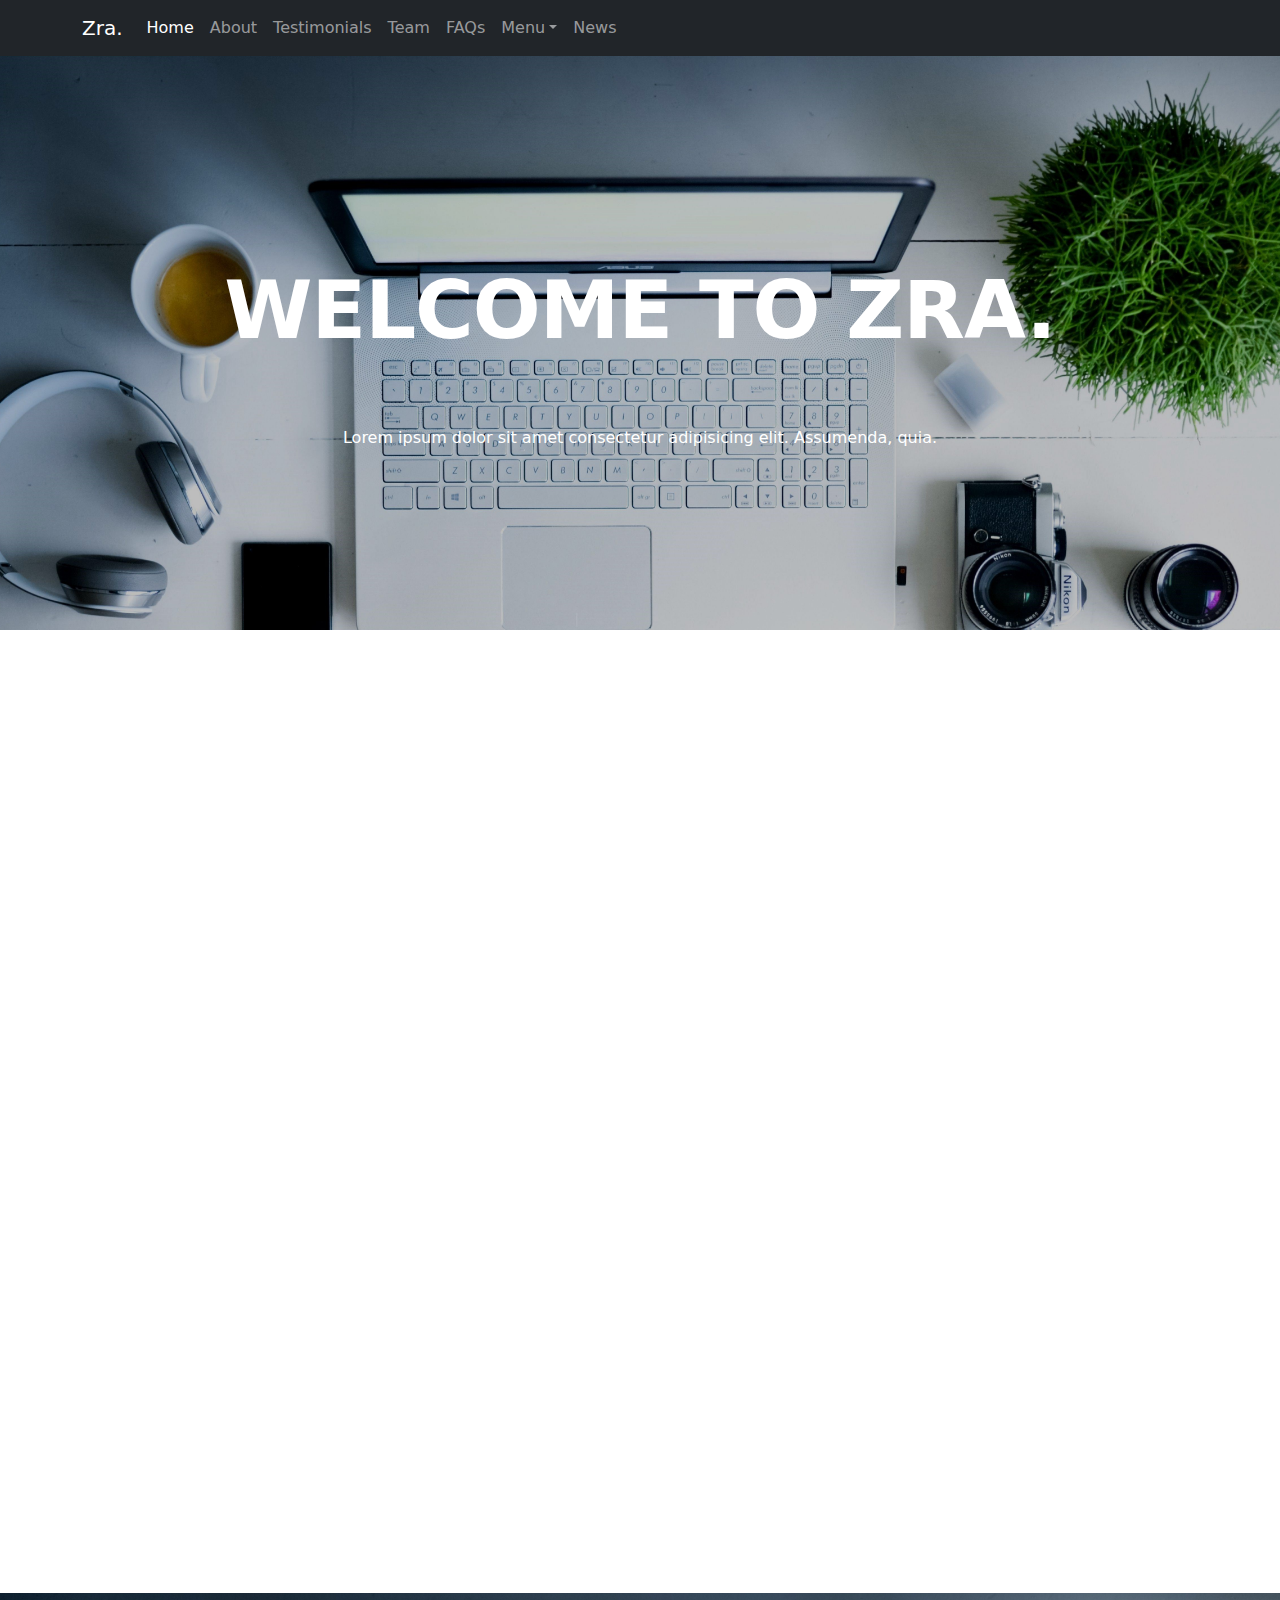
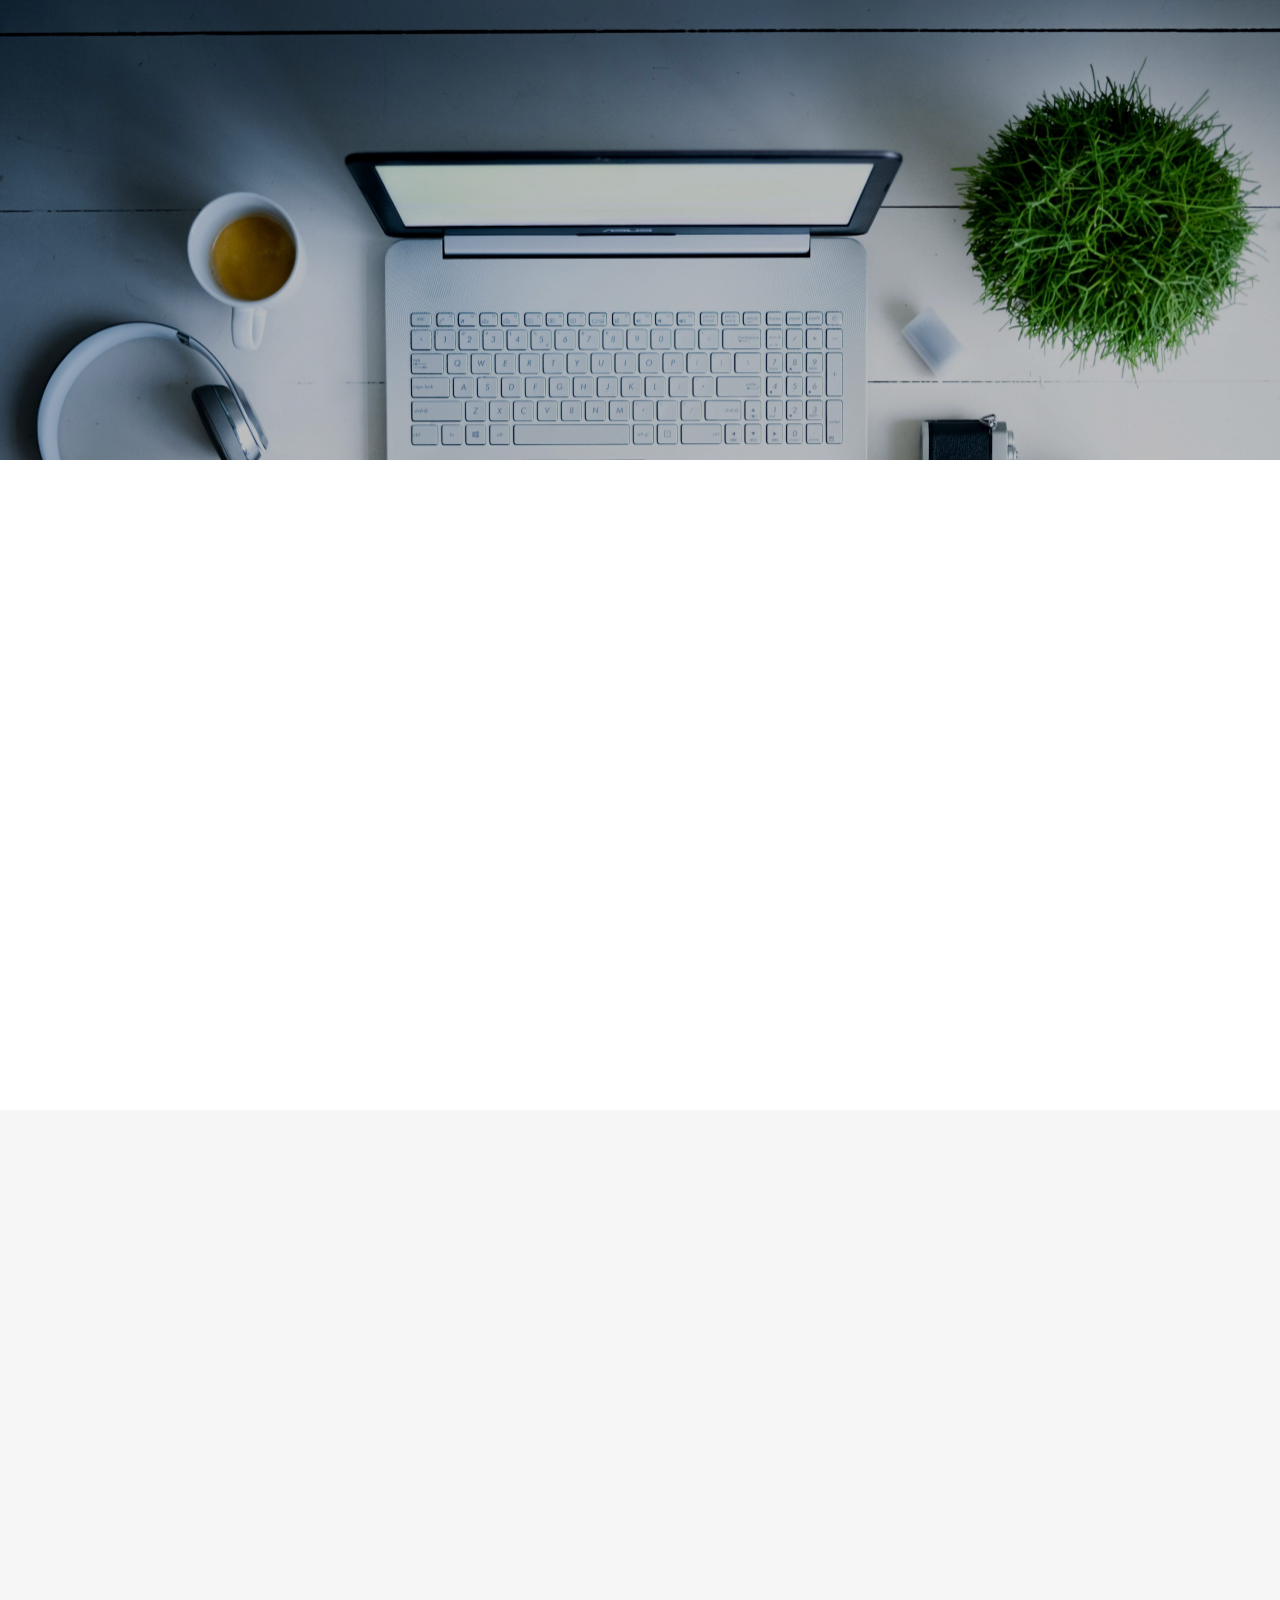
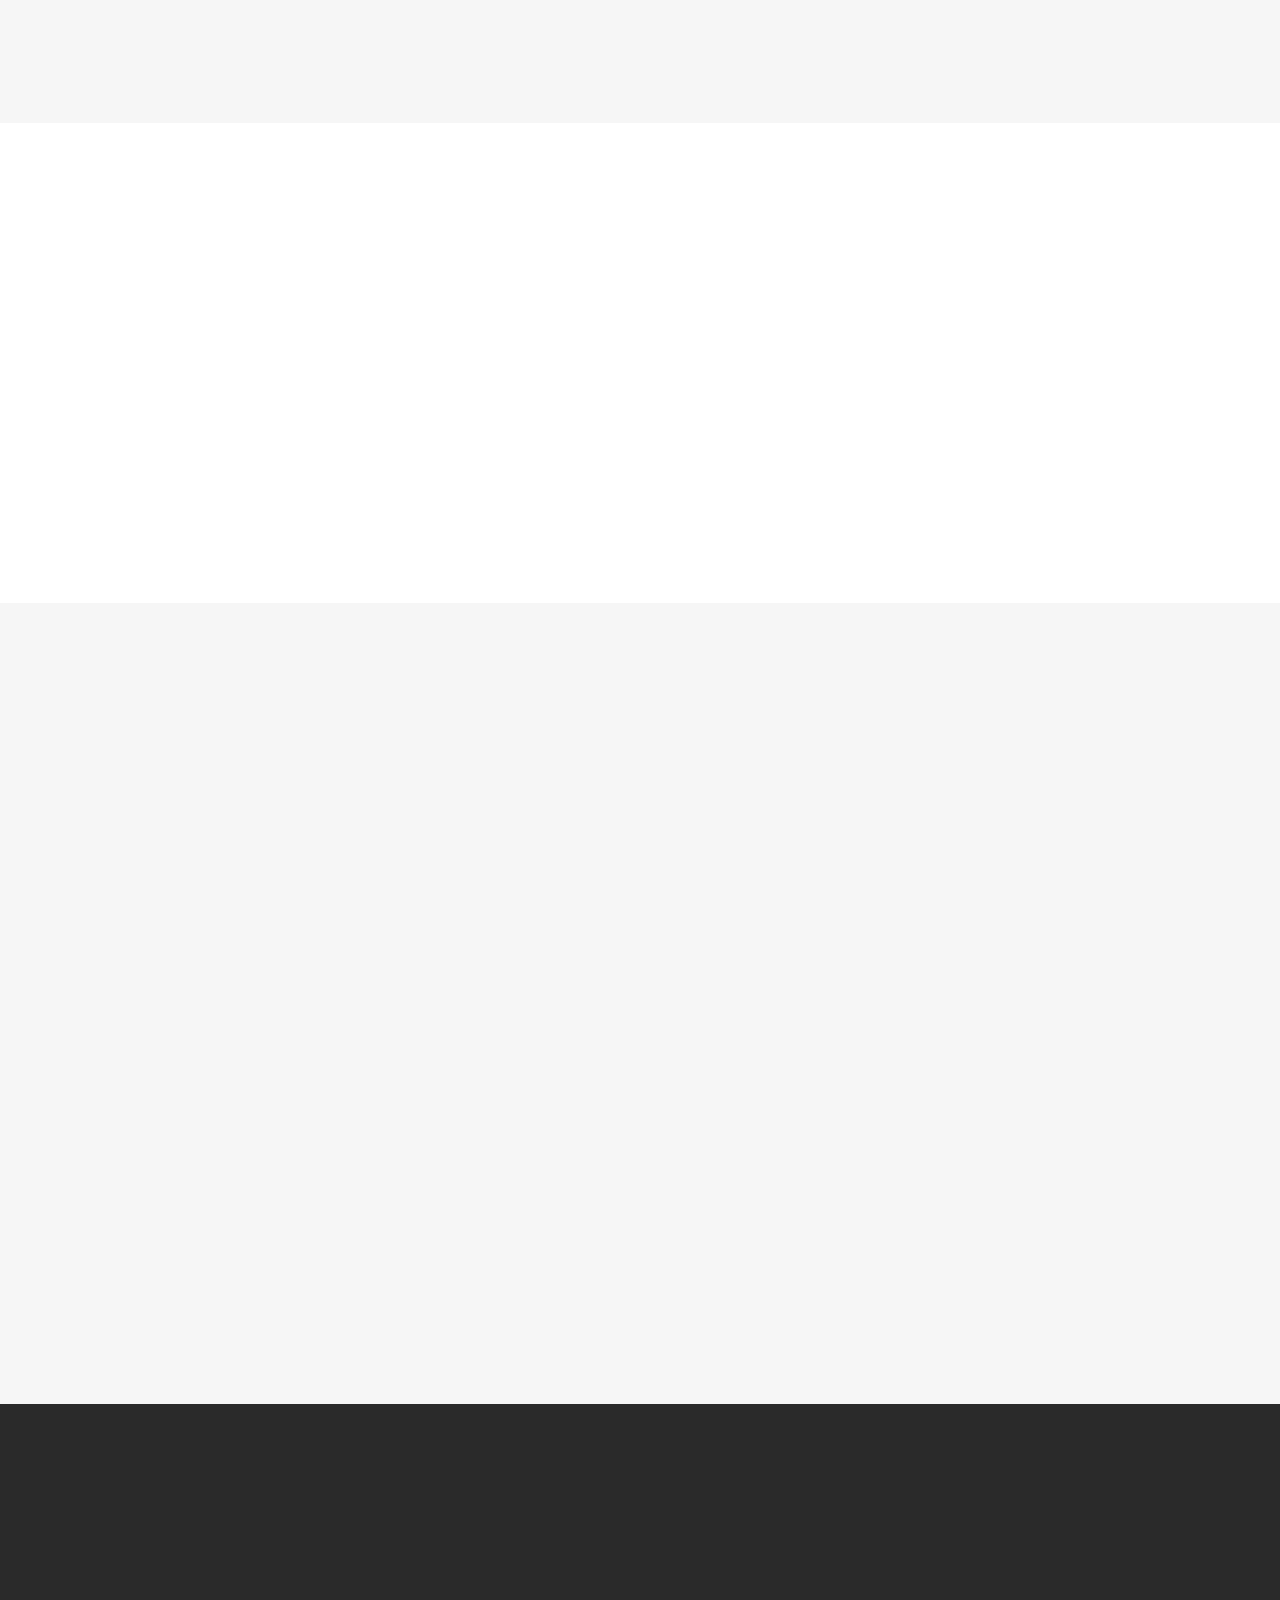
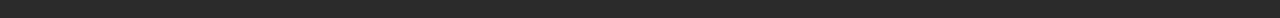
<file: index.html>
<!DOCTYPE html>
<html lang="en">
<head>
    <meta charset="UTF-8">
    <meta name="viewport" content="width=device-width, initial-scale=1.0">
    <link href="https://cdn.jsdelivr.net/npm/bootstrap@5.3.3/dist/css/bootstrap.min.css" rel="stylesheet">
    <link rel="stylesheet" href="./index.css">
    <link rel="stylesheet" href="https://cdnjs.cloudflare.com/ajax/libs/font-awesome/6.5.2/css/all.min.css" integrity="sha512-SnH5WK+bZxgPHs44uWIX+LLJAJ9/2PkPKZ5QiAj6Ta86w+fsb2TkcmfRyVX3pBnMFcV7oQPJkl9QevSCWr3W6A==" crossorigin="anonymous" referrerpolicy="no-referrer" />
    <link rel="stylesheet" href="myAnimations.css">
    <script src="https://cdn.jsdelivr.net/npm/bootstrap@5.3.3/dist/js/bootstrap.bundle.min.js"></script>
    <link rel="stylesheet" href="https://cdn.jsdelivr.net/npm/swiper@11/swiper-bundle.min.css" />
    <title>index</title>
</head>
<body>

    <nav
        class="navbar navbar-expand-sm navbar-dark bg-dark fixed-top"
    >
        <div class="container custom-navbar">
            <a class="navbar-brand" href="#">Zra.</a>
            <button
                class="navbar-toggler d-lg-none"
                type="button"
                data-bs-toggle="collapse"
                data-bs-target="#collapsibleNavId"
                aria-controls="collapsibleNavId"
                aria-expanded="false"
                aria-label="Toggle navigation"
            >
                <span class="navbar-toggler-icon"></span>
            </button>
            <div class="collapse navbar-collapse" id="collapsibleNavId">
                <ul class="navbar-nav me-auto mt-2 mt-lg-0">
                    <li class="nav-item">
                        <a class="nav-link active" href="#" aria-current="page"
                            >Home
                            <span class="visually-hidden">(current)</span></a
                        >
                    </li>
                    <li class="nav-item">
                        <a class="nav-link" href="#about">About</a>
                    </li>
                    <li class="nav-item">
                        <a class="nav-link" href="#testimonial">Testimonials</a>
                    </li>
                    <li class="nav-item">
                        <a class="nav-link" href="#team">Team</a>
                    </li>
                    <li class="nav-item">
                        <a class="nav-link" href="#accordion">FAQs</a>
                    </li>
                    <li class="nav-item dropdown">
                        <a
                            class="nav-link dropdown-toggle"
                            href="#"
                            id="dropdownId"
                            data-bs-toggle="dropdown"
                            aria-haspopup="true"
                            aria-expanded="false"
                            >Menu</a
                        >
                        <div
                            class="dropdown-menu"
                            aria-labelledby="dropdownId"
                        >
                            <a class="dropdown-item" href="#"
                                >Pricing</a
                            >
                            <a class="dropdown-item" href="#"
                                >Services</a
                            >
                            <a class="dropdown-item" href="#"
                                >Terms & Conditions</a
                            >
                            <a class="dropdown-item" href="#"
                                >Privacy Policy</a
                            >
                        </div>
                    </li>
                    <li class="nav-item">
                        <a class="nav-link" href="#blog">News</a>
                    </li>
                </ul>
            </div>
        </div>
    </nav>
    

    <div class="parallax text-center" id="home">
        <p class="h2 fadeIn-active">welcome to zra.</p>
        <span class="fadeIn-active">Lorem ipsum dolor sit amet consectetur adipisicing elit. Assumenda, quia.</span>
    </div>

    <div class="container services">
        <div class="row">
            <div class="col-lg-4 col-md-4 box-design mb-3 fadeUp animation-item">
                <a href="#">
                    <i class="fa-solid fa-crop-simple"></i>
                    <p>Professional Design</p>
                </a>
            </div>
            <div class="col-lg-4 col-md-4 box-design mb-3 fadeUp animation-item" style="animation-delay: .5s;">
                <a href="#">
                    <i class="fa-solid fa-headset"></i>
                    <p>24/7 Fast Support</p>
                </a>
            </div>
            <div class="col-lg-4 col-md-4 box-design mb-3 fadeUp animation-item" style="animation-delay: 1s;">
                <a href="#">
                    <i class="fa-solid fa-user-check"></i>
                    <p>Satisfaction Guranteed</p>
                </a>
            </div>
        </div>
    </div>

    <!-- About Us -->

    <section id="about">

    <div class="container poppins">
        <div class="row">
            <div class="col-lg-12 animation-item fadeIn">
                <p class="h4 text-center p-3">About Us</p>
                <p class="text-body-secondary text-center p-3">Lorem ipsum dolor sit amet consectetur adipisicing.</p>
            </div>
        </div>
        <div class="row">
            <div class="col-lg-5 p-5 animation-item slideLeft">
                <iframe width="100%" height="320" src="https://www.youtube.com/embed/T4pbt1O9nsQ?si=0VkKgv-zI6WwplhT" title="YouTube video player" frameborder="0" allow="accelerometer; autoplay; clipboard-write; encrypted-media; gyroscope; picture-in-picture; web-share" referrerpolicy="strict-origin-when-cross-origin" allowfullscreen></iframe>
            </div>
            <div class="col-lg-7 p-5 animation-item fadeUp">
                <p>Lorem ipsum dolor sit amet consectetur, adipisicing elit. Sit autem praesentium, obcaecati repudiandae quae laborum sequi rem provident labore quidem beatae, tempore quod facilis soluta. Lorem ipsum dolor sit Lorem ipsum dolor sit amet.</p>
                <ul class="ui-list">
                    <li class="mb-2">
                        <i class="fa-solid fa-1 fa-cu"></i>
                        Lorem ipsum dolor sit, amet consectetur adipisicing elit.
                    </li>
                    <li class="mb-2">
                        <i class="fa-solid fa-2 fa-cu"></i>
                        Lorem ipsum dolor sit, amet consectetur adipisicing elit.
                    </li>
                    <li class="mb-2">
                        <i class="fa-solid fa-3 fa-cu"></i>
                        Lorem ipsum dolor sit, amet elit.
                    </li>
                    <li class="mb-2">
                        <i class="fa-solid fa-4 fa-cu"></i>
                        Lorem ipsum  sit, amet consectetur adipisicing elit.
                    </li>
                    <li class="mb-2">
                        <i class="fa-solid fa-5 fa-cu"></i>
                        Lorem ipsum dolor sit, consectetur adipisicing elit.
                    </li>
                    <li class="mb-2">
                        <i class="fa-solid fa-6 fa-cu"></i>
                        Lorem ipsum dolor sit, amet consectetur elit.
                    </li>
                    <li class="mb-2">
                        <i class="fa-solid fa-7 fa-cu"></i>
                        Lorem ipsum dolor sit, amet consectetur adipisicing elit.
                    </li>
                </ul>
            </div>
        </div>
    </div>
</section>

    <!-- Auto Carousel -->

    <div class="container animation-item fadeIn">
        <div class="swiper mySwiper">
            <div class="swiper-wrapper">
              <div class="swiper-slide">
                <img src="./assets/img/company/company-1.png" alt="company">
              </div>
              <div class="swiper-slide">
                <img src="./assets/img/company/company-2.png" alt="company">
              </div>
              <div class="swiper-slide">
                <img src="./assets/img/company/company-3.png" alt="company">
              </div>
              <div class="swiper-slide">
                <img src="./assets/img/company/company-4.png" alt="company">
              </div>
              <div class="swiper-slide">
                <img src="./assets/img/company/company-5.png" alt="company">
              </div>
              <div class="swiper-slide">
                <img src="./assets/img/company/company-6.png" alt="company">
              </div>
              <div class="swiper-slide">
                <img src="./assets/img/company/company-7.png" alt="company">
              </div>
            </div>
        </div>
    </div>

    <div class="container-fluid myProjects text-center">
        <p class="h3 text-capitalize p-2 animation-item fadeUp">let's discuss your projects</p>
        <p class="p-2 animation-item fadeUp" style="animation-delay: 500ms;">Lorem ipsum dolor sit amet, consectetur adipisicing elit. Officia, ullam.</p>
        <a class="btn myBtn animation-item fadeUp" style="animation-delay: 1000ms;" href="#">Contact Us</a>
    </div>

    <!-- Testimonials -->

    <div class="container animation-item fadeUp" id="testimonial">
        <div class="row">
            <div class="col-lg-12">
                <p class="h4 text-center p-3">Testimonials</p>
                <p class="text-body-secondary text-center p-3">Lorem ipsum dolor sit amet consectetur adipisicing.</p>
            </div>
        </div>
    </div>

        <!-- Swiper testimonials -->
    <div class="container animation-item fadeUp">    
        <div class="testimonial-swiper">
            <div class="swiper myTestSwiper">
                <div class="swiper-wrapper mb-5">
                  <div class="swiper-slide">
                    <div class="row">
                        <div class="col">
                            <div class="media">
                                <img src="/assets/img/testimonial-1.jpg" class="rounded-circle" alt="">
                                <!-- <div> -->
                                <p class="overview"><b>Mary Saveley</b></p>
                                <p>CFO</p>
                                <div class="star">
                                    <i class="fa-solid fa-star"></i>
                                    <i class="fa-solid fa-star"></i>
                                    <i class="fa-solid fa-star"></i>
                                    <i class="fa-solid fa-star"></i>
                                    <i class="fa-solid fa-star"></i>
                                </div>
                                <!-- </div> -->
                            </div>    
                        </div>
                        <div class="col">
                            <div class="media-body">
                                <div class="testimonial">
                                    <p>Proin iaculis purus consequat sem cure digni ssim donec porttitora entum suscipit rhoncus. Accusantium quam, ultricies eget id, aliquam eget nibh et. Maecen aliquam.</p>
                                </div>
                            </div>
                        </div>
                    </div>
                  </div>
                  <div class="swiper-slide">
                    <div class="row">
                        <div class="col">
                            <div class="media">
                                <img src="/assets/img/testimonial-2.jpg" class="rounded-circle" alt="">
                                <p class="overview"><b>Afa Rose</b></p>
                                <p>Web Designer</p>
                                <div class="star">
                                    <i class="fa-solid fa-star"></i>
                                    <i class="fa-solid fa-star"></i>
                                    <i class="fa-solid fa-star"></i>
                                    <i class="fa-solid fa-star"></i>
                                    <i class="fa-solid fa-star"></i>
                                </div>
                            </div>    
                        </div>
                        <div class="col">
                            <div class="media-body">
                                <div class="testimonial">
                                    <p>Proin iaculis purus consequat sem cure digni ssim donec porttitora entum suscipit rhoncus. Accusantium quam, ultricies eget id, aliquam eget nibh et. Maecen aliquam.</p>
                                </div>
                            </div>
                        </div>
                    </div>
                  </div>
                  <div class="swiper-slide">
                    <div class="row">
                        <div class="col">
                            <div class="media">
                                <img src="/assets/img/testimonial-3.jpg" class="rounded-circle" alt="">
                                <p class="overview"><b>Keena Lara</b></p>
                                <p>Store Owner</p>
                                <div class="star">
                                    <i class="fa-solid fa-star"></i>
                                    <i class="fa-solid fa-star"></i>
                                    <i class="fa-solid fa-star"></i>
                                    <i class="fa-solid fa-star"></i>
                                    <i class="fa-solid fa-star"></i>
                                </div>
                            </div>    
                        </div>
                        <div class="col">
                            <div class="media-body">
                                <div class="testimonial">
                                    <p>Proin iaculis purus consequat sem cure digni ssim donec porttitora entum suscipit rhoncus. Accusantium quam, ultricies eget id, aliquam eget nibh et. Maecen aliquam.</p>
                                </div>
                            </div>
                        </div>
                    </div>
                  </div>
                  <div class="swiper-slide">
                    <div class="row">
                        <div class="col">
                            <div class="media">
                                <img src="/assets/img/testimonial-4.jpg" class="rounded-circle" alt="">
                                <p class="overview"><b>Fizzy Brandon</b></p>
                                <p>Freelancer</p>
                                <div class="star">
                                    <i class="fa-solid fa-star"></i>
                                    <i class="fa-solid fa-star"></i>
                                    <i class="fa-solid fa-star"></i>
                                    <i class="fa-solid fa-star"></i>
                                    <i class="fa-solid fa-star"></i>
                                </div>
                            </div>    
                        </div>
                        <div class="col">
                            <div class="media-body">
                                <div class="testimonial">
                                    <p>Proin iaculis purus consequat sem cure digni ssim donec porttitora entum suscipit rhoncus. Accusantium quam, ultricies eget id, aliquam eget nibh et. Maecen aliquam.</p>
                                </div>
                            </div>
                        </div>
                    </div>
                  </div>
                </div>
                <div class="swiper-pagination"></div>
            </div>
        </div>
    </div>

    <!-- Our Team -->

    <section class="gray py-5" id="team">
        <div class="container poppins">
            <div class="row mb-3 animation-item fadeUp">
                <div class="col-lg-12">
                    <p class="h4 text-center p-3">Our Team</p>
                    <p class="text-body-secondary text-center p-3">Lorem ipsum dolor sit amet consectetur adipisicing.</p>
                </div>
            </div>
            <div class="row">
                <div class="col-lg-3 col-md-3 text-center animation-item fadeUp">
                    <div class="brands d-flex justify-content-around text-center mb-3">
                        <a href="#"><i class="fa-brands fa-twitter"></i></a>
                        <a href="#"><i class="fa-brands fa-facebook"></i></a>
                        <a href="#"><i class="fa-brands fa-linkedin"></i></a>
                        <a href="#"><i class="fa-brands fa-instagram"></i></a>
                    </div>
                    <img src="assets/img/team-1.jpg" alt="team-1" class="rounded">
                    <p class="h5 fw-semibold mb-0 mt-3">Jhone Bi</p>
                    <p class="fst-italic">Application Manager</p>
                </div>
                <div class="col-lg-3 col-md-3 text-center animation-item fadeUp" style="animation-delay: 300ms;">
                    <div class="brands d-flex justify-content-around text-center mb-3">
                        <a href="#"><i class="fa-brands fa-twitter"></i></a>
                        <a href="#"><i class="fa-brands fa-facebook"></i></a>
                        <a href="#"><i class="fa-brands fa-linkedin"></i></a>
                        <a href="#"><i class="fa-brands fa-instagram"></i></a>
                    </div>
                    <img src="assets/img/team-2.jpg" alt="team-1" class="rounded">
                    <p class="h5 fw-semibold mb-0 mt-3">Jhone Bi</p>
                    <p class="fst-italic">Application Manager</p>
                </div>
                <div class="col-lg-3 col-md-3 text-center animation-item fadeUp" style="animation-delay: 600ms;">
                    <div class="brands d-flex justify-content-around text-center mb-3">
                        <a href="#"><i class="fa-brands fa-twitter"></i></a>
                        <a href="#"><i class="fa-brands fa-facebook"></i></a>
                        <a href="#"><i class="fa-brands fa-linkedin"></i></a>
                        <a href="#"><i class="fa-brands fa-instagram"></i></a>
                    </div>
                    <img src="assets/img/team-3.jpg" alt="team-1" class="rounded">
                    <p class="h5 fw-semibold mb-0 mt-3">Jhone Bi</p>
                    <p class="fst-italic">Application Manager</p>
                </div>
                <div class="col-lg-3 col-md-3 text-center animation-item fadeUp" style="animation-delay: 900ms;">
                    <div class="brands d-flex justify-content-around text-center mb-3">
                        <a href="#"><i class="fa-brands fa-twitter"></i></a>
                        <a href="#"><i class="fa-brands fa-facebook"></i></a>
                        <a href="#"><i class="fa-brands fa-linkedin"></i></a>
                        <a href="#"><i class="fa-brands fa-instagram"></i></a>
                    </div>
                    <img src="assets/img/team-4.jpg" alt="team-1" class="rounded">
                    <p class="h5 fw-semibold mb-0 mt-3">Jhone Bi</p>
                    <p class="fst-italic">Application Manager</p>
                </div>
            </div>
        </div>
    </section>

    <!-- FAQ -->

    <section id="accordion" class="py-5">

        <div class="container">
            <p class="display-6 text-center animation-item fadeUp">Frequently Asked <b>Questions</b></p>

            <p class="text-center animation-item fadeUp">Lorem ipsum dolor sit amet consectetur adipisicing.</p>

        <div class="bg-transperant my-3 animation-item fadeUp">
            <div class="card-header collapsed btn d-flex justify-content-between align-items-center" href="#collapseOne" data-bs-toggle="collapse">
                <div>
                <i class="fa-solid fa-1 fa-cu"></i>
                <span>
                    What is web domain and hosting?
                </span>
            </div>
                <i class="fa-solid fa-chevron-down btn" href="#collapseOne" data-bs-toggle="collapse"></i>
            </div>
            <div id="collapseOne" class="collapse" data-bs-parent="#accordion">
                <div class="card-body">
                    Nemo enim ipsam voluptatem quia voluptas sit aspernatur aut odit aut fugit, sed quia consequuntur magni dolores eos qui ratione voluptatem sequi nesciunt. Neque porro quisquam est, qui dolorem ipsum quia dolor sit amet, consectetur, adipisci velit, sed quia non numquam eius modi tempora incidunt ut labore et dolore magnam aliquam quaerat voluptatem. Ut enim ad minima veniam, quis nostrum exercitationem ullam corporis suscipit laboriosam, nisi ut aliquid ex ea commodi consequatur? Quis autem vel eum iure reprehenderit qui in ea voluptate velit esse quam nihil molestiae consequatur, vel illum qui dolorem eum fugiat quo voluptas nulla pariatur?
                </div>
            </div>
        </div>

        <div class="bg-transperant my-3 animation-item fadeUp" style="animation-delay: 300ms;">
            <div class="card-header collapsed btn d-flex justify-content-between align-items-center" href="#collapseTwo" data-bs-toggle="collapse">
                <div>
                <i class="fa-solid fa-2 fa-cu"></i>
                <span>
                    Which server is best for websites linux or windows?
                </span></div>
                <i class="fa-solid fa-chevron-down btn" href="#collapseTwo" data-bs-toggle="collapse"></i>
            </div>
            <div id="collapseTwo" class="collapse" data-bs-parent="#accordion">
                <div class="card-body">Nemo enim ipsam voluptatem quia voluptas sit aspernatur aut odit aut fugit, sed quia consequuntur magni dolores eos qui ratione voluptatem sequi nesciunt. Neque porro quisquam est, qui dolorem ipsum quia dolor sit amet, consectetur, adipisci velit, sed quia non numquam eius modi tempora incidunt ut labore et dolore magnam aliquam quaerat voluptatem. Ut enim ad minima veniam, quis nostrum exercitationem ullam corporis suscipit laboriosam, nisi ut aliquid ex ea commodi consequatur? Quis autem vel eum iure reprehenderit qui in ea voluptate velit esse quam nihil molestiae consequatur, vel illum qui dolorem eum fugiat quo voluptas nulla pariatur?
                </div>
            </div>
        </div>

        <div class="bg-transperant my-3 animation-item fadeUp" style="animation-delay: 600ms;">
            <div class="card-header collapsed btn d-flex justify-content-between align-items-center" href="#collapseThree" data-bs-toggle="collapse">
                <div>
                <i class="fa-solid fa-3 fa-cu"></i>
                <span>
                    Google cloud or Amazon server which one is best and fast?
                </span></div>
                <i class="fa-solid fa-chevron-down btn" href="#collapseThree" data-bs-toggle="collapse"></i>
            </div>
            <div id="collapseThree" class="collapse" data-bs-parent="#accordion">
                <div class="card-body">Nemo enim ipsam voluptatem quia voluptas sit aspernatur aut odit aut fugit, sed quia consequuntur magni dolores eos qui ratione voluptatem sequi nesciunt. Neque porro quisquam est, qui dolorem ipsum quia dolor sit amet, consectetur, adipisci velit, sed quia non numquam eius modi tempora incidunt ut labore et dolore magnam aliquam quaerat voluptatem. Ut enim ad minima veniam, quis nostrum exercitationem ullam corporis suscipit laboriosam, nisi ut aliquid ex ea commodi consequatur? Quis autem vel eum iure reprehenderit qui in ea voluptate velit esse quam nihil molestiae consequatur, vel illum qui dolorem eum fugiat quo voluptas nulla pariatur?
                </div>
            </div>
        </div>

        <div class="bg-transperant my-3 animation-item fadeUp" style="animation-delay: 900ms;">
            <div class="card-header collapsed btn d-flex justify-content-between align-items-center" href="#collapseFour" data-bs-toggle="collapse">
                <div>
                <i class="fa-solid fa-4 fa-cu"></i>
                <span>
                    Why Organic SEO is important for all businesses?
                </span></div>
                <i class="fa-solid fa-chevron-down btn" href="#collapseFour" data-bs-toggle="collapse"></i>
            </div>
            <div id="collapseFour" class="collapse" data-bs-parent="#accordion">
                <div class="card-body">Nemo enim ipsam voluptatem quia voluptas sit aspernatur aut odit aut fugit, sed quia consequuntur magni dolores eos qui ratione voluptatem sequi nesciunt. Neque porro quisquam est, qui dolorem ipsum quia dolor sit amet, consectetur, adipisci velit, sed quia non numquam eius modi tempora incidunt ut labore et dolore magnam aliquam quaerat voluptatem. Ut enim ad minima veniam, quis nostrum exercitationem ullam corporis suscipit laboriosam, nisi ut aliquid ex ea commodi consequatur? Quis autem vel eum iure reprehenderit qui in ea voluptate velit esse quam nihil molestiae consequatur, vel illum qui dolorem eum fugiat quo voluptas nulla pariatur?
                </div>
            </div>
        </div>
        </div>

    </section>

    <!-- Blog -->

    <section class="gray blog" id="blog">
        <div class="container poppins">
            <div class="row mb-3 animation-item fadeUp">
                <div class="col-lg-12">
                    <p class="h4 text-center p-3">Recent Blog Posts
                    </p>
                    <p class="text-body-secondary text-center p-3">Lorem ipsum dolor sit amet consectetur adipisicing.</p>
                </div>
            </div>
            <div class="row">
                <div class="col-lg-4 col-sm-4 custom-card animation-item fadeUp">
                    <div class="card">
                        <img src="assets/img/blog-1.jpg" alt="Avatar" style="max-height: 240px;">
                        <div class="container">
                          <h5 class="text-body-secondary my-3">Domain & Hosting</h5>
                          <a href="#" class="a-link">How to host website on any hosting provider?</a>
                          <p class="mt-3 sub-title">William Bla</p>
                          <p class="text-body-secondary">Feb 1, 2022</p>
                        </div>
                    </div>
                </div>
                <div class="col-lg-4 col-sm-4 custom-card animation-item fadeUp" style="animation-delay: 300ms;">
                    <div class="card">
                        <img src="assets/img/blog-2.jpg" alt="Avatar" style="max-height: 240px;">
                        <div class="container">
                          <h5 class="text-body-secondary my-3">Advertisement</h5>
                          <a href="#" class="a-link">How to create add on google adwords?</a>
                          <p class="mt-3 sub-title">Jobi Ret</p>
                          <p class="text-body-secondary">Oct 5, 2022</p>
                        </div>
                    </div>
                </div>
                <div class="col-lg-4 col-sm-4 custom-card animation-item fadeUp" style="animation-delay: 600ms;">
                    <div class="card">
                        <img src="assets/img/blog-3.jpg" alt="Avatar" style="max-height: 240px;">
                        <div class="container">
                          <h5 class="text-body-secondary my-3">Marketing</h5>
                          <a href="#" class="a-link">What is digital marketing and why is important?</a>
                          <p class="mt-3 sub-title">Main Dow</p>
                          <p class="text-body-secondary">Dec 22, 2022</p>
                        </div>
                    </div>
                </div>
            </div>
        </div>
    </section>

    <!-- Footer -->

    <footer class="footer text-center">
        <div class="container animation-item fadeUp">
            <div class="row gy-4">
                <div class="col-lg-12 col-md-12 text-center footer-info">
                    <div class="social-links d-flex mt-4 justify-content-center">
                        <a href="#">
                            <i class="fa-brands fa-twitter"></i>
                        </a>
                        <a href="#">
                            <i class="fa-brands fa-facebook"></i>
                        </a>
                        <a href="#">
                            <i class="fa-brands fa-instagram"></i>
                        </a>
                        <a href="#">
                            <i class="fa-brands fa-linkedin"></i>
                        </a>
                    </div>
                </div>
            </div>
        </div>
        <div class="container mt-4 animation-item fadeUp">
            <div class="copyright">
                © Copyright <strong>Zra.</strong> All Rights Reserved
            </div>
            <div class="credits">
                Designed by <a href="www.cwd.co.in" target="_blank">Sri Hema Infotech</a>
            </div>
        </div>
    </footer>

    <!-- Swiper JS -->

    <script src="https://cdn.jsdelivr.net/npm/swiper@11/swiper-bundle.min.js"></script>

  <!-- Initialize Swiper -->
  <script>
    var swiper = new Swiper(".mySwiper", {
      slidesPerView: 5,
      spaceBetween: 30,
      loop: true,
      autoplay: {
        delay: 2500,
        disableOnInteraction: false,
      },
    });
    var swiper = new Swiper(".myTestSwiper", {
      spaceBetween: 30,
      loop: true,
    //   autoplay: {
    //     delay: 2500,
    //     disableOnInteraction: false,
    //   },
      pagination: {
        el: ".swiper-pagination",
        clickable: true,
      },
      breakpoints: {
        484: {
        slidesPerView: 1,
        spaceBetween: 20,
      },
        768: {
        slidesPerView: 1,
        spaceBetween: 20,
      },
      1024: {
        slidesPerView: 2,
        spaceBetween: 30,
      },
      1200: {
        slidesPerView: 2,
        spaceBetween: 30,
      },
      },
    });
  </script>

    <script src="myAnimations.js" type="text/javascript"></script>

</body>
</html>
</file>
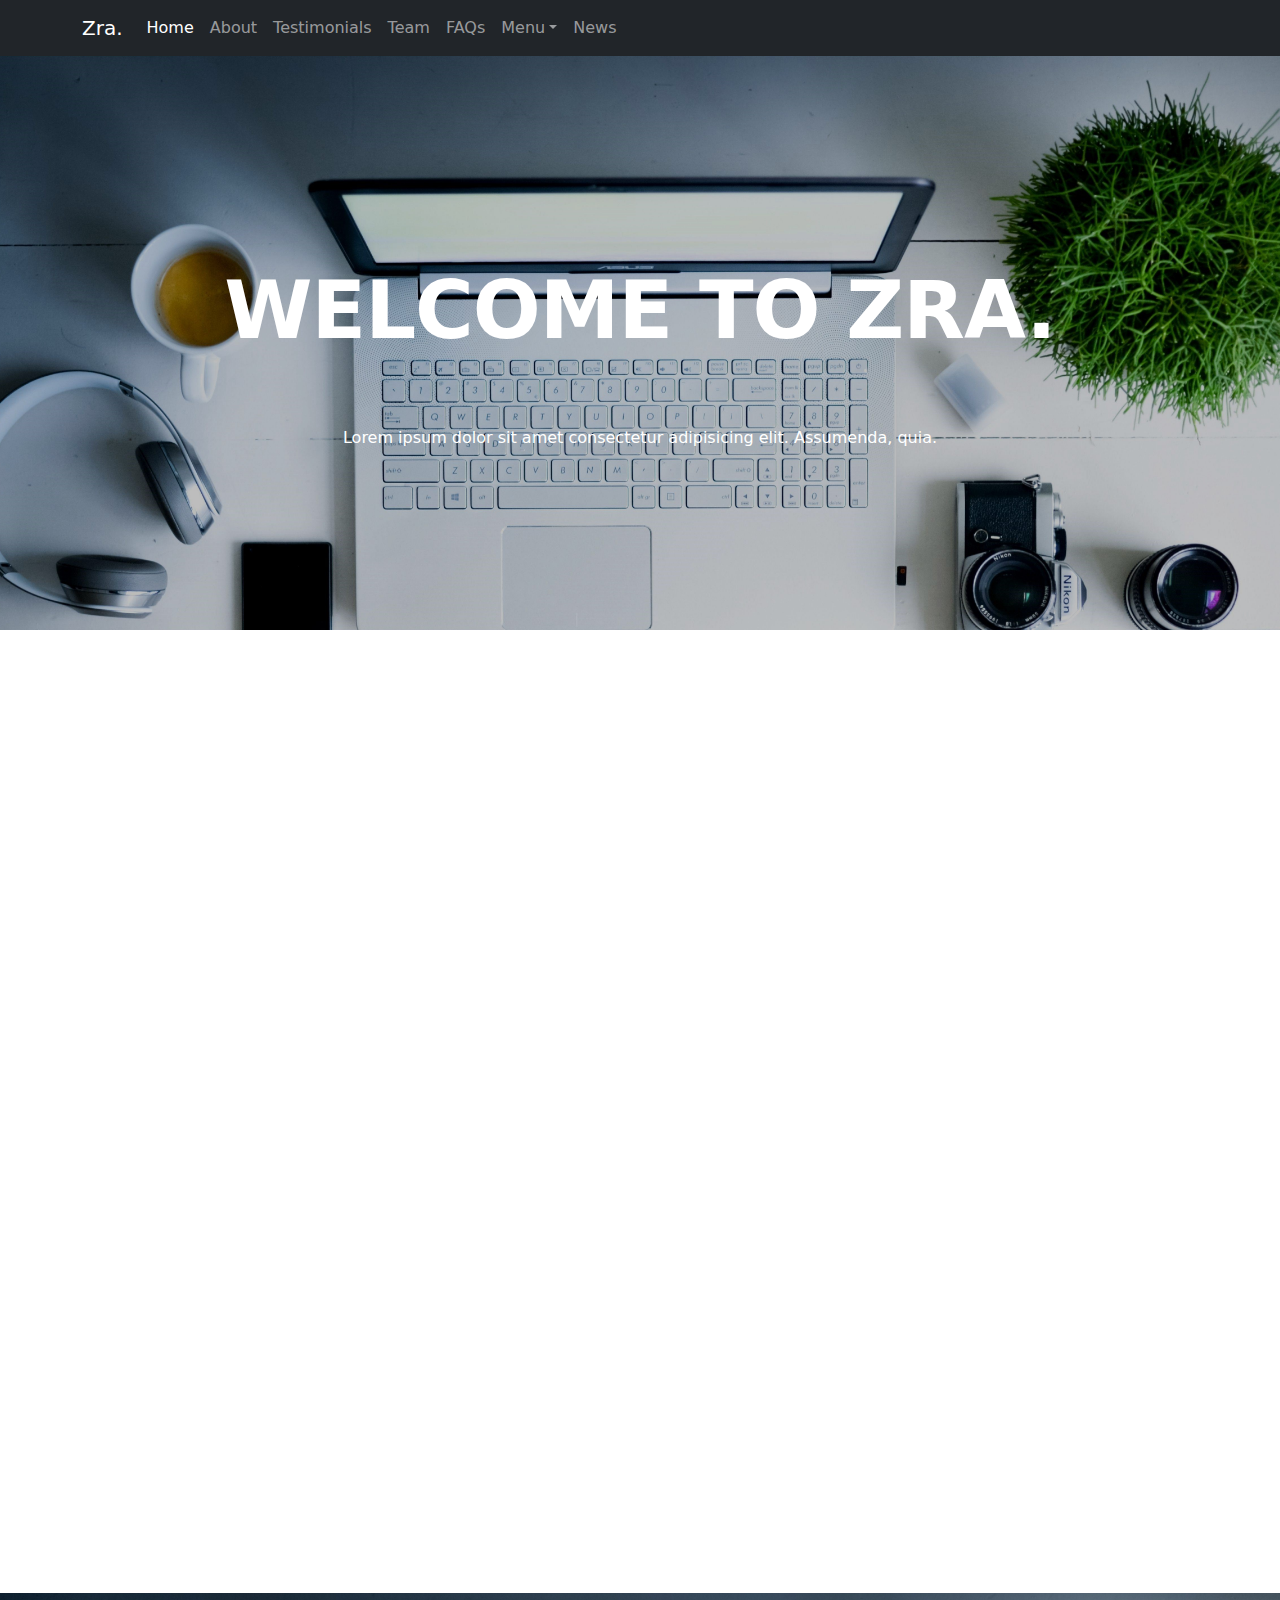
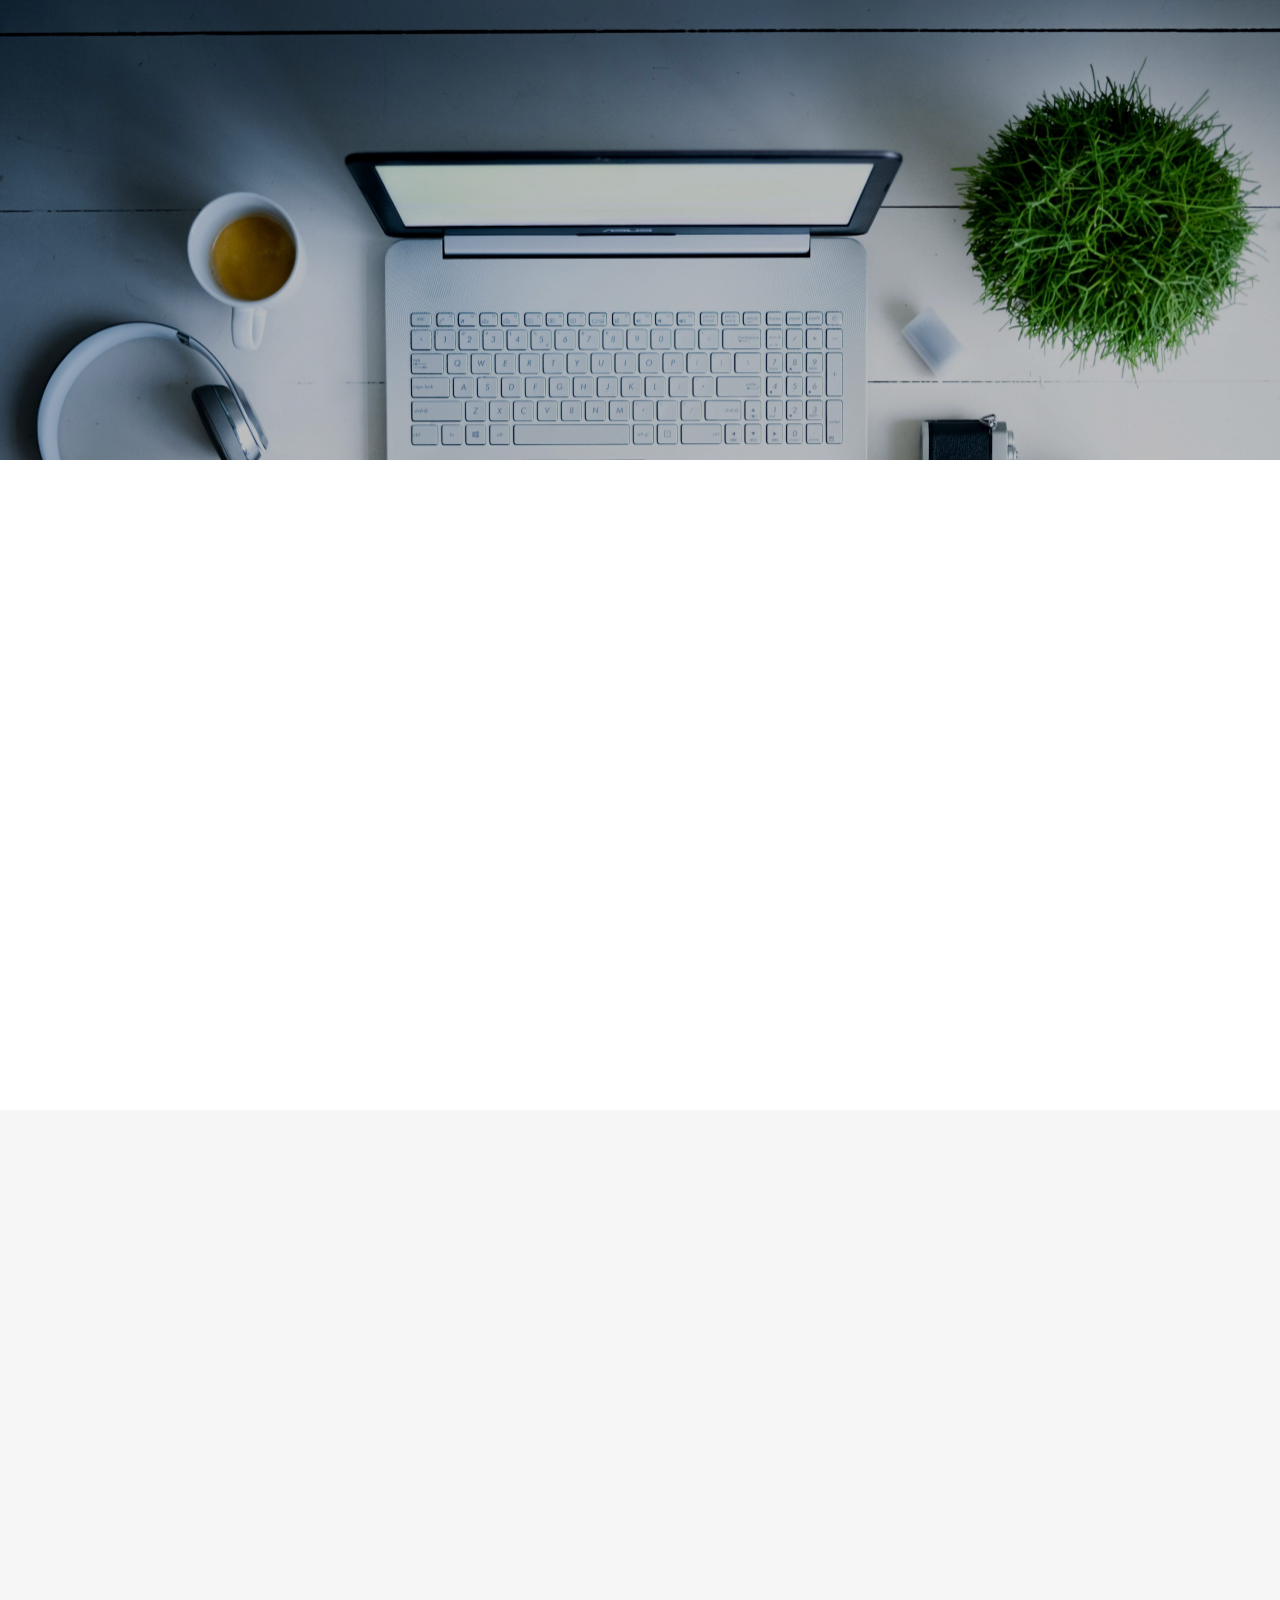
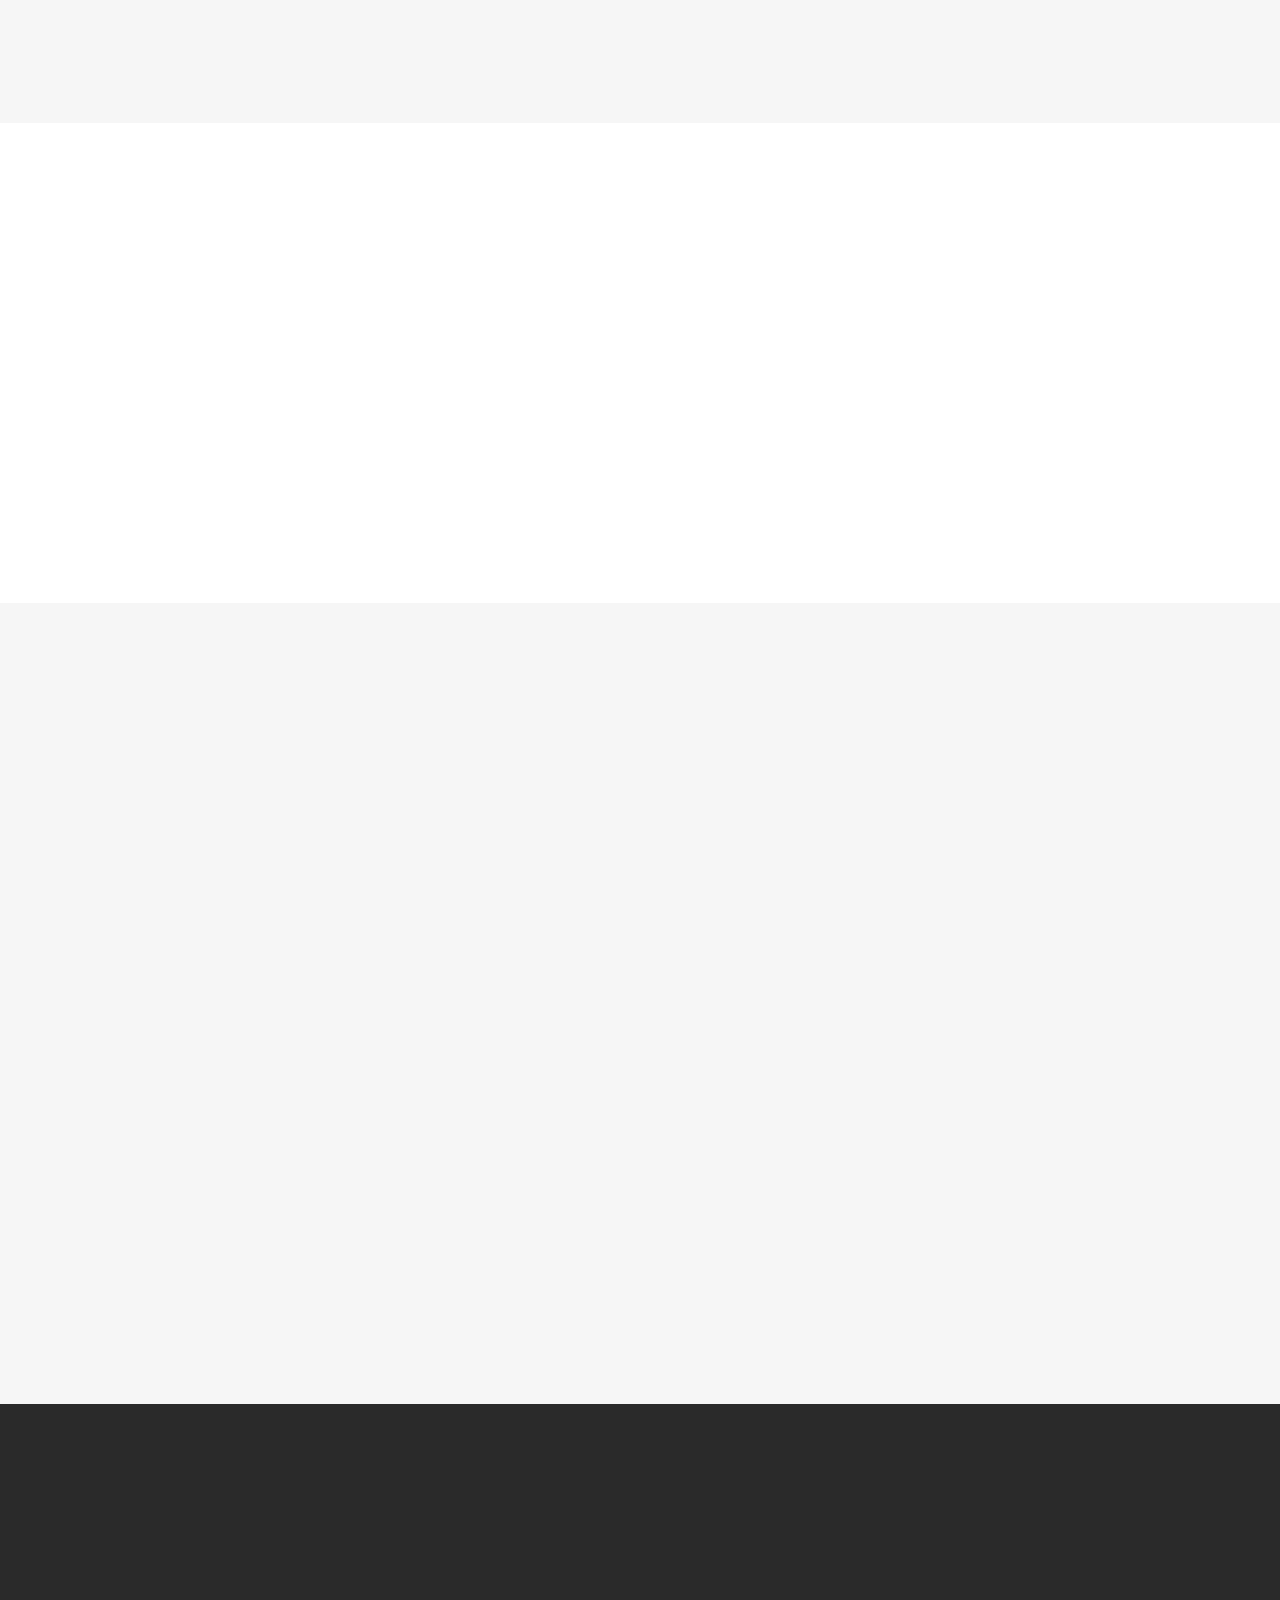
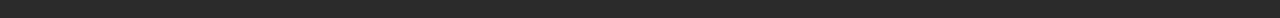
<file: new01.html>
<!DOCTYPE html>
<html lang="en">
<head>
    <meta charset="UTF-8">
    <meta name="viewport" content="width=device-width, initial-scale=1.0">
    <link href="https://cdn.jsdelivr.net/npm/bootstrap@5.3.3/dist/css/bootstrap.min.css" rel="stylesheet">
    <link rel="stylesheet" href="./new01.css">
    <link rel="stylesheet" href="https://cdnjs.cloudflare.com/ajax/libs/font-awesome/6.5.2/css/all.min.css" integrity="sha512-SnH5WK+bZxgPHs44uWIX+LLJAJ9/2PkPKZ5QiAj6Ta86w+fsb2TkcmfRyVX3pBnMFcV7oQPJkl9QevSCWr3W6A==" crossorigin="anonymous" referrerpolicy="no-referrer" />
    <link rel="stylesheet" href="myAnimations.css">
    <script src="https://cdn.jsdelivr.net/npm/bootstrap@5.3.3/dist/js/bootstrap.bundle.min.js"></script>
    <link rel="stylesheet" href="https://cdn.jsdelivr.net/npm/swiper@11/swiper-bundle.min.css" />
    <title>index</title>
</head>
<body>

    <nav
        class="navbar navbar-expand-sm navbar-dark bg-dark fixed-top"
    >
        <div class="container custom-navbar">
            <a class="navbar-brand" href="#">Zra.</a>
            <button
                class="navbar-toggler d-lg-none"
                type="button"
                data-bs-toggle="collapse"
                data-bs-target="#collapsibleNavId"
                aria-controls="collapsibleNavId"
                aria-expanded="false"
                aria-label="Toggle navigation"
            >
                <span class="navbar-toggler-icon"></span>
            </button>
            <div class="collapse navbar-collapse" id="collapsibleNavId">
                <ul class="navbar-nav me-auto mt-2 mt-lg-0">
                    <li class="nav-item">
                        <a class="nav-link active" href="#" aria-current="page"
                            >Home
                            <span class="visually-hidden">(current)</span></a
                        >
                    </li>
                    <li class="nav-item">
                        <a class="nav-link" href="#about">About</a>
                    </li>
                    <li class="nav-item">
                        <a class="nav-link" href="#testimonial">Testimonials</a>
                    </li>
                    <li class="nav-item">
                        <a class="nav-link" href="#team">Team</a>
                    </li>
                    <li class="nav-item">
                        <a class="nav-link" href="#accordion">FAQs</a>
                    </li>
                    <li class="nav-item dropdown">
                        <a
                            class="nav-link dropdown-toggle"
                            href="#"
                            id="dropdownId"
                            data-bs-toggle="dropdown"
                            aria-haspopup="true"
                            aria-expanded="false"
                            >Menu</a
                        >
                        <div
                            class="dropdown-menu"
                            aria-labelledby="dropdownId"
                        >
                            <a class="dropdown-item" href="#"
                                >Pricing</a
                            >
                            <a class="dropdown-item" href="#"
                                >Services</a
                            >
                            <a class="dropdown-item" href="#"
                                >Terms & Conditions</a
                            >
                            <a class="dropdown-item" href="#"
                                >Privacy Policy</a
                            >
                        </div>
                    </li>
                    <li class="nav-item">
                        <a class="nav-link" href="#blog">News</a>
                    </li>
                </ul>
            </div>
        </div>
    </nav>
    

    <div class="parallax text-center" id="home">
        <p class="h2 fadeIn-active">welcome to zra.</p>
        <span class="fadeIn-active">Lorem ipsum dolor sit amet consectetur adipisicing elit. Assumenda, quia.</span>
    </div>

    <div class="container services">
        <div class="row">
            <div class="col-lg-4 col-md-4 box-design mb-3 fadeUp animation-item">
                <a href="#">
                    <i class="fa-solid fa-crop-simple"></i>
                    <p>Professional Design</p>
                </a>
            </div>
            <div class="col-lg-4 col-md-4 box-design mb-3 fadeUp animation-item" style="animation-delay: .5s;">
                <a href="#">
                    <i class="fa-solid fa-headset"></i>
                    <p>24/7 Fast Support</p>
                </a>
            </div>
            <div class="col-lg-4 col-md-4 box-design mb-3 fadeUp animation-item" style="animation-delay: 1s;">
                <a href="#">
                    <i class="fa-solid fa-user-check"></i>
                    <p>Satisfaction Guranteed</p>
                </a>
            </div>
        </div>
    </div>

    <!-- About Us -->

    <section id="about">

    <div class="container poppins">
        <div class="row">
            <div class="col-lg-12 animation-item fadeIn">
                <p class="h4 text-center p-3">About Us</p>
                <p class="text-body-secondary text-center p-3">Lorem ipsum dolor sit amet consectetur adipisicing.</p>
            </div>
        </div>
        <div class="row">
            <div class="col-lg-5 p-5 animation-item slideLeft">
                <iframe width="100%" height="320" src="https://www.youtube.com/embed/T4pbt1O9nsQ?si=0VkKgv-zI6WwplhT" title="YouTube video player" frameborder="0" allow="accelerometer; autoplay; clipboard-write; encrypted-media; gyroscope; picture-in-picture; web-share" referrerpolicy="strict-origin-when-cross-origin" allowfullscreen></iframe>
            </div>
            <div class="col-lg-7 p-5 animation-item fadeUp">
                <p>Lorem ipsum dolor sit amet consectetur, adipisicing elit. Sit autem praesentium, obcaecati repudiandae quae laborum sequi rem provident labore quidem beatae, tempore quod facilis soluta. Lorem ipsum dolor sit Lorem ipsum dolor sit amet.</p>
                <ul class="ui-list">
                    <li class="mb-2">
                        <i class="fa-solid fa-1 fa-cu"></i>
                        Lorem ipsum dolor sit, amet consectetur adipisicing elit.
                    </li>
                    <li class="mb-2">
                        <i class="fa-solid fa-2 fa-cu"></i>
                        Lorem ipsum dolor sit, amet consectetur adipisicing elit.
                    </li>
                    <li class="mb-2">
                        <i class="fa-solid fa-3 fa-cu"></i>
                        Lorem ipsum dolor sit, amet elit.
                    </li>
                    <li class="mb-2">
                        <i class="fa-solid fa-4 fa-cu"></i>
                        Lorem ipsum  sit, amet consectetur adipisicing elit.
                    </li>
                    <li class="mb-2">
                        <i class="fa-solid fa-5 fa-cu"></i>
                        Lorem ipsum dolor sit, consectetur adipisicing elit.
                    </li>
                    <li class="mb-2">
                        <i class="fa-solid fa-6 fa-cu"></i>
                        Lorem ipsum dolor sit, amet consectetur elit.
                    </li>
                    <li class="mb-2">
                        <i class="fa-solid fa-7 fa-cu"></i>
                        Lorem ipsum dolor sit, amet consectetur adipisicing elit.
                    </li>
                </ul>
            </div>
        </div>
    </div>
</section>

    <!-- Auto Carousel -->

    <div class="container animation-item fadeIn">
        <div class="swiper mySwiper">
            <div class="swiper-wrapper">
              <div class="swiper-slide">
                <img src="./assets/img/company/company-1.png" alt="company">
              </div>
              <div class="swiper-slide">
                <img src="./assets/img/company/company-2.png" alt="company">
              </div>
              <div class="swiper-slide">
                <img src="./assets/img/company/company-3.png" alt="company">
              </div>
              <div class="swiper-slide">
                <img src="./assets/img/company/company-4.png" alt="company">
              </div>
              <div class="swiper-slide">
                <img src="./assets/img/company/company-5.png" alt="company">
              </div>
              <div class="swiper-slide">
                <img src="./assets/img/company/company-6.png" alt="company">
              </div>
              <div class="swiper-slide">
                <img src="./assets/img/company/company-7.png" alt="company">
              </div>
            </div>
        </div>
    </div>

    <div class="container-fluid myProjects text-center">
        <p class="h3 text-capitalize p-2 animation-item fadeUp">let's discuss your projects</p>
        <p class="p-2 animation-item fadeUp" style="animation-delay: 500ms;">Lorem ipsum dolor sit amet, consectetur adipisicing elit. Officia, ullam.</p>
        <a class="btn myBtn animation-item fadeUp" style="animation-delay: 1000ms;" href="#">Contact Us</a>
    </div>

    <!-- Testimonials -->

    <div class="container animation-item fadeUp" id="testimonial">
        <div class="row">
            <div class="col-lg-12">
                <p class="h4 text-center p-3">Testimonials</p>
                <p class="text-body-secondary text-center p-3">Lorem ipsum dolor sit amet consectetur adipisicing.</p>
            </div>
        </div>
    </div>

        <!-- Swiper testimonials -->
    <div class="container animation-item fadeUp">    
        <div class="testimonial-swiper">
            <div class="swiper myTestSwiper">
                <div class="swiper-wrapper mb-5">
                  <div class="swiper-slide">
                    <div class="row">
                        <div class="col">
                            <div class="media">
                                <img src="/assets/img/testimonial-1.jpg" class="rounded-circle" alt="">
                                <!-- <div> -->
                                <p class="overview"><b>Mary Saveley</b></p>
                                <p>CFO</p>
                                <div class="star">
                                    <i class="fa-solid fa-star"></i>
                                    <i class="fa-solid fa-star"></i>
                                    <i class="fa-solid fa-star"></i>
                                    <i class="fa-solid fa-star"></i>
                                    <i class="fa-solid fa-star"></i>
                                </div>
                                <!-- </div> -->
                            </div>    
                        </div>
                        <div class="col">
                            <div class="media-body">
                                <div class="testimonial">
                                    <p>Proin iaculis purus consequat sem cure digni ssim donec porttitora entum suscipit rhoncus. Accusantium quam, ultricies eget id, aliquam eget nibh et. Maecen aliquam.</p>
                                </div>
                            </div>
                        </div>
                    </div>
                  </div>
                  <div class="swiper-slide">
                    <div class="row">
                        <div class="col">
                            <div class="media">
                                <img src="/assets/img/testimonial-2.jpg" class="rounded-circle" alt="">
                                <p class="overview"><b>Afa Rose</b></p>
                                <p>Web Designer</p>
                                <div class="star">
                                    <i class="fa-solid fa-star"></i>
                                    <i class="fa-solid fa-star"></i>
                                    <i class="fa-solid fa-star"></i>
                                    <i class="fa-solid fa-star"></i>
                                    <i class="fa-solid fa-star"></i>
                                </div>
                            </div>    
                        </div>
                        <div class="col">
                            <div class="media-body">
                                <div class="testimonial">
                                    <p>Proin iaculis purus consequat sem cure digni ssim donec porttitora entum suscipit rhoncus. Accusantium quam, ultricies eget id, aliquam eget nibh et. Maecen aliquam.</p>
                                </div>
                            </div>
                        </div>
                    </div>
                  </div>
                  <div class="swiper-slide">
                    <div class="row">
                        <div class="col">
                            <div class="media">
                                <img src="/assets/img/testimonial-3.jpg" class="rounded-circle" alt="">
                                <p class="overview"><b>Keena Lara</b></p>
                                <p>Store Owner</p>
                                <div class="star">
                                    <i class="fa-solid fa-star"></i>
                                    <i class="fa-solid fa-star"></i>
                                    <i class="fa-solid fa-star"></i>
                                    <i class="fa-solid fa-star"></i>
                                    <i class="fa-solid fa-star"></i>
                                </div>
                            </div>    
                        </div>
                        <div class="col">
                            <div class="media-body">
                                <div class="testimonial">
                                    <p>Proin iaculis purus consequat sem cure digni ssim donec porttitora entum suscipit rhoncus. Accusantium quam, ultricies eget id, aliquam eget nibh et. Maecen aliquam.</p>
                                </div>
                            </div>
                        </div>
                    </div>
                  </div>
                  <div class="swiper-slide">
                    <div class="row">
                        <div class="col">
                            <div class="media">
                                <img src="/assets/img/testimonial-4.jpg" class="rounded-circle" alt="">
                                <p class="overview"><b>Fizzy Brandon</b></p>
                                <p>Freelancer</p>
                                <div class="star">
                                    <i class="fa-solid fa-star"></i>
                                    <i class="fa-solid fa-star"></i>
                                    <i class="fa-solid fa-star"></i>
                                    <i class="fa-solid fa-star"></i>
                                    <i class="fa-solid fa-star"></i>
                                </div>
                            </div>    
                        </div>
                        <div class="col">
                            <div class="media-body">
                                <div class="testimonial">
                                    <p>Proin iaculis purus consequat sem cure digni ssim donec porttitora entum suscipit rhoncus. Accusantium quam, ultricies eget id, aliquam eget nibh et. Maecen aliquam.</p>
                                </div>
                            </div>
                        </div>
                    </div>
                  </div>
                </div>
                <div class="swiper-pagination"></div>
            </div>
        </div>
    </div>

    <!-- Our Team -->

    <section class="gray py-5" id="team">
        <div class="container poppins">
            <div class="row mb-3 animation-item fadeUp">
                <div class="col-lg-12">
                    <p class="h4 text-center p-3">Our Team</p>
                    <p class="text-body-secondary text-center p-3">Lorem ipsum dolor sit amet consectetur adipisicing.</p>
                </div>
            </div>
            <div class="row">
                <div class="col-lg-3 col-md-3 text-center animation-item fadeUp">
                    <div class="brands d-flex justify-content-around text-center mb-3">
                        <a href="#"><i class="fa-brands fa-twitter"></i></a>
                        <a href="#"><i class="fa-brands fa-facebook"></i></a>
                        <a href="#"><i class="fa-brands fa-linkedin"></i></a>
                        <a href="#"><i class="fa-brands fa-instagram"></i></a>
                    </div>
                    <img src="assets/img/team-1.jpg" alt="team-1" class="rounded">
                    <p class="h5 fw-semibold mb-0 mt-3">Jhone Bi</p>
                    <p class="fst-italic">Application Manager</p>
                </div>
                <div class="col-lg-3 col-md-3 text-center animation-item fadeUp" style="animation-delay: 300ms;">
                    <div class="brands d-flex justify-content-around text-center mb-3">
                        <a href="#"><i class="fa-brands fa-twitter"></i></a>
                        <a href="#"><i class="fa-brands fa-facebook"></i></a>
                        <a href="#"><i class="fa-brands fa-linkedin"></i></a>
                        <a href="#"><i class="fa-brands fa-instagram"></i></a>
                    </div>
                    <img src="assets/img/team-2.jpg" alt="team-1" class="rounded">
                    <p class="h5 fw-semibold mb-0 mt-3">Jhone Bi</p>
                    <p class="fst-italic">Application Manager</p>
                </div>
                <div class="col-lg-3 col-md-3 text-center animation-item fadeUp" style="animation-delay: 600ms;">
                    <div class="brands d-flex justify-content-around text-center mb-3">
                        <a href="#"><i class="fa-brands fa-twitter"></i></a>
                        <a href="#"><i class="fa-brands fa-facebook"></i></a>
                        <a href="#"><i class="fa-brands fa-linkedin"></i></a>
                        <a href="#"><i class="fa-brands fa-instagram"></i></a>
                    </div>
                    <img src="assets/img/team-3.jpg" alt="team-1" class="rounded">
                    <p class="h5 fw-semibold mb-0 mt-3">Jhone Bi</p>
                    <p class="fst-italic">Application Manager</p>
                </div>
                <div class="col-lg-3 col-md-3 text-center animation-item fadeUp" style="animation-delay: 900ms;">
                    <div class="brands d-flex justify-content-around text-center mb-3">
                        <a href="#"><i class="fa-brands fa-twitter"></i></a>
                        <a href="#"><i class="fa-brands fa-facebook"></i></a>
                        <a href="#"><i class="fa-brands fa-linkedin"></i></a>
                        <a href="#"><i class="fa-brands fa-instagram"></i></a>
                    </div>
                    <img src="assets/img/team-4.jpg" alt="team-1" class="rounded">
                    <p class="h5 fw-semibold mb-0 mt-3">Jhone Bi</p>
                    <p class="fst-italic">Application Manager</p>
                </div>
            </div>
        </div>
    </section>

    <!-- FAQ -->

    <section id="accordion" class="py-5">

        <div class="container">
            <p class="display-6 text-center animation-item fadeUp">Frequently Asked <b>Questions</b></p>

            <p class="text-center animation-item fadeUp">Lorem ipsum dolor sit amet consectetur adipisicing.</p>

        <div class="bg-transperant my-3 animation-item fadeUp">
            <div class="card-header collapsed btn d-flex justify-content-between align-items-center" href="#collapseOne" data-bs-toggle="collapse">
                <div>
                <i class="fa-solid fa-1 fa-cu"></i>
                <span>
                    What is web domain and hosting?
                </span>
            </div>
                <i class="fa-solid fa-chevron-down btn" href="#collapseOne" data-bs-toggle="collapse"></i>
            </div>
            <div id="collapseOne" class="collapse" data-bs-parent="#accordion">
                <div class="card-body">
                    Nemo enim ipsam voluptatem quia voluptas sit aspernatur aut odit aut fugit, sed quia consequuntur magni dolores eos qui ratione voluptatem sequi nesciunt. Neque porro quisquam est, qui dolorem ipsum quia dolor sit amet, consectetur, adipisci velit, sed quia non numquam eius modi tempora incidunt ut labore et dolore magnam aliquam quaerat voluptatem. Ut enim ad minima veniam, quis nostrum exercitationem ullam corporis suscipit laboriosam, nisi ut aliquid ex ea commodi consequatur? Quis autem vel eum iure reprehenderit qui in ea voluptate velit esse quam nihil molestiae consequatur, vel illum qui dolorem eum fugiat quo voluptas nulla pariatur?
                </div>
            </div>
        </div>

        <div class="bg-transperant my-3 animation-item fadeUp" style="animation-delay: 300ms;">
            <div class="card-header collapsed btn d-flex justify-content-between align-items-center" href="#collapseTwo" data-bs-toggle="collapse">
                <div>
                <i class="fa-solid fa-2 fa-cu"></i>
                <span>
                    Which server is best for websites linux or windows?
                </span></div>
                <i class="fa-solid fa-chevron-down btn" href="#collapseTwo" data-bs-toggle="collapse"></i>
            </div>
            <div id="collapseTwo" class="collapse" data-bs-parent="#accordion">
                <div class="card-body">Nemo enim ipsam voluptatem quia voluptas sit aspernatur aut odit aut fugit, sed quia consequuntur magni dolores eos qui ratione voluptatem sequi nesciunt. Neque porro quisquam est, qui dolorem ipsum quia dolor sit amet, consectetur, adipisci velit, sed quia non numquam eius modi tempora incidunt ut labore et dolore magnam aliquam quaerat voluptatem. Ut enim ad minima veniam, quis nostrum exercitationem ullam corporis suscipit laboriosam, nisi ut aliquid ex ea commodi consequatur? Quis autem vel eum iure reprehenderit qui in ea voluptate velit esse quam nihil molestiae consequatur, vel illum qui dolorem eum fugiat quo voluptas nulla pariatur?
                </div>
            </div>
        </div>

        <div class="bg-transperant my-3 animation-item fadeUp" style="animation-delay: 600ms;">
            <div class="card-header collapsed btn d-flex justify-content-between align-items-center" href="#collapseThree" data-bs-toggle="collapse">
                <div>
                <i class="fa-solid fa-3 fa-cu"></i>
                <span>
                    Google cloud or Amazon server which one is best and fast?
                </span></div>
                <i class="fa-solid fa-chevron-down btn" href="#collapseThree" data-bs-toggle="collapse"></i>
            </div>
            <div id="collapseThree" class="collapse" data-bs-parent="#accordion">
                <div class="card-body">Nemo enim ipsam voluptatem quia voluptas sit aspernatur aut odit aut fugit, sed quia consequuntur magni dolores eos qui ratione voluptatem sequi nesciunt. Neque porro quisquam est, qui dolorem ipsum quia dolor sit amet, consectetur, adipisci velit, sed quia non numquam eius modi tempora incidunt ut labore et dolore magnam aliquam quaerat voluptatem. Ut enim ad minima veniam, quis nostrum exercitationem ullam corporis suscipit laboriosam, nisi ut aliquid ex ea commodi consequatur? Quis autem vel eum iure reprehenderit qui in ea voluptate velit esse quam nihil molestiae consequatur, vel illum qui dolorem eum fugiat quo voluptas nulla pariatur?
                </div>
            </div>
        </div>

        <div class="bg-transperant my-3 animation-item fadeUp" style="animation-delay: 900ms;">
            <div class="card-header collapsed btn d-flex justify-content-between align-items-center" href="#collapseFour" data-bs-toggle="collapse">
                <div>
                <i class="fa-solid fa-4 fa-cu"></i>
                <span>
                    Why Organic SEO is important for all businesses?
                </span></div>
                <i class="fa-solid fa-chevron-down btn" href="#collapseFour" data-bs-toggle="collapse"></i>
            </div>
            <div id="collapseFour" class="collapse" data-bs-parent="#accordion">
                <div class="card-body">Nemo enim ipsam voluptatem quia voluptas sit aspernatur aut odit aut fugit, sed quia consequuntur magni dolores eos qui ratione voluptatem sequi nesciunt. Neque porro quisquam est, qui dolorem ipsum quia dolor sit amet, consectetur, adipisci velit, sed quia non numquam eius modi tempora incidunt ut labore et dolore magnam aliquam quaerat voluptatem. Ut enim ad minima veniam, quis nostrum exercitationem ullam corporis suscipit laboriosam, nisi ut aliquid ex ea commodi consequatur? Quis autem vel eum iure reprehenderit qui in ea voluptate velit esse quam nihil molestiae consequatur, vel illum qui dolorem eum fugiat quo voluptas nulla pariatur?
                </div>
            </div>
        </div>
        </div>

    </section>

    <!-- Blog -->

    <section class="gray blog" id="blog">
        <div class="container poppins">
            <div class="row mb-3 animation-item fadeUp">
                <div class="col-lg-12">
                    <p class="h4 text-center p-3">Recent Blog Posts
                    </p>
                    <p class="text-body-secondary text-center p-3">Lorem ipsum dolor sit amet consectetur adipisicing.</p>
                </div>
            </div>
            <div class="row">
                <div class="col-lg-4 col-sm-4 custom-card animation-item fadeUp">
                    <div class="card">
                        <img src="assets/img/blog-1.jpg" alt="Avatar" style="max-height: 240px;">
                        <div class="container">
                          <h5 class="text-body-secondary my-3">Domain & Hosting</h5>
                          <a href="#" class="a-link">How to host website on any hosting provider?</a>
                          <p class="mt-3 sub-title">William Bla</p>
                          <p class="text-body-secondary">Feb 1, 2022</p>
                        </div>
                    </div>
                </div>
                <div class="col-lg-4 col-sm-4 custom-card animation-item fadeUp" style="animation-delay: 300ms;">
                    <div class="card">
                        <img src="assets/img/blog-2.jpg" alt="Avatar" style="max-height: 240px;">
                        <div class="container">
                          <h5 class="text-body-secondary my-3">Advertisement</h5>
                          <a href="#" class="a-link">How to create add on google adwords?</a>
                          <p class="mt-3 sub-title">Jobi Ret</p>
                          <p class="text-body-secondary">Oct 5, 2022</p>
                        </div>
                    </div>
                </div>
                <div class="col-lg-4 col-sm-4 custom-card animation-item fadeUp" style="animation-delay: 600ms;">
                    <div class="card">
                        <img src="assets/img/blog-3.jpg" alt="Avatar" style="max-height: 240px;">
                        <div class="container">
                          <h5 class="text-body-secondary my-3">Marketing</h5>
                          <a href="#" class="a-link">What is digital marketing and why is important?</a>
                          <p class="mt-3 sub-title">Main Dow</p>
                          <p class="text-body-secondary">Dec 22, 2022</p>
                        </div>
                    </div>
                </div>
            </div>
        </div>
    </section>

    <!-- Footer -->

    <footer class="footer text-center">
        <div class="container animation-item fadeUp">
            <div class="row gy-4">
                <div class="col-lg-12 col-md-12 text-center footer-info">
                    <div class="social-links d-flex mt-4 justify-content-center">
                        <a href="#">
                            <i class="fa-brands fa-twitter"></i>
                        </a>
                        <a href="#">
                            <i class="fa-brands fa-facebook"></i>
                        </a>
                        <a href="#">
                            <i class="fa-brands fa-instagram"></i>
                        </a>
                        <a href="#">
                            <i class="fa-brands fa-linkedin"></i>
                        </a>
                    </div>
                </div>
            </div>
        </div>
        <div class="container mt-4 animation-item fadeUp">
            <div class="copyright">
                © Copyright <strong>Zra.</strong> All Rights Reserved
            </div>
            <div class="credits">
                Designed by <a href="www.cwd.co.in" target="_blank">Sri Hema Infotech</a>
            </div>
        </div>
    </footer>

    <!-- Swiper JS -->

    <script src="https://cdn.jsdelivr.net/npm/swiper@11/swiper-bundle.min.js"></script>

  <!-- Initialize Swiper -->
  <script>
    var swiper = new Swiper(".mySwiper", {
      slidesPerView: 5,
      spaceBetween: 30,
      loop: true,
      autoplay: {
        delay: 2500,
        disableOnInteraction: false,
      },
    });
    var swiper = new Swiper(".myTestSwiper", {
      spaceBetween: 30,
      loop: true,
    //   autoplay: {
    //     delay: 2500,
    //     disableOnInteraction: false,
    //   },
      pagination: {
        el: ".swiper-pagination",
        clickable: true,
      },
      breakpoints: {
        484: {
        slidesPerView: 1,
        spaceBetween: 20,
      },
        768: {
        slidesPerView: 1,
        spaceBetween: 20,
      },
      1024: {
        slidesPerView: 2,
        spaceBetween: 30,
      },
      1200: {
        slidesPerView: 2,
        spaceBetween: 30,
      },
      },
    });
  </script>

    <script src="myAnimations.js" type="text/javascript"></script>

</body>
</html>
</file>
<file: index.css>
@import url('https://fonts.googleapis.com/css2?family=Poppins:ital,wght@0,100;0,200;0,300;0,400;0,500;0,600;0,700;0,800;0,900;1,100;1,200;1,300;1,400;1,500;1,600;1,700;1,800;1,900&display=swap');

nav {
    z-index: 9999999;
}
.custom-navbar {
    display: flex;
    justify-content: space-between;
}

.poppins {
    font-family: 'Poppins';
}

.h4 {
    font-size: 28px;
}

.ui-list {
    list-style: none;
    padding-left: 0;
}

.fa-cu {
    border: 1.5px solid orangered;
    color: orangered;
    padding: 5px;
    font-size: 12px;
    font-weight: 800;
    margin-right: 10px;
    border-radius: 3px;
}

.parallax {
    background-image: url("./assets/img/pc\ bg\ 2.jpg");
    min-height: 630px;
    background-attachment: fixed;
    background-position: center;
    background-repeat: no-repeat;
    background-size: cover;
    position: relative;
    display: flex;
    justify-content: center;
    align-items: center;
}

.parallax p {
    position: absolute;
    font-size: 80px;
    font-weight: 700;
    text-transform: uppercase;
    color: white;
    letter-spacing: -1px;
}

.parallax span {
    position: absolute;
    color: white;
    bottom: 180px;
}

.link i {
    color: rgba(255, 255, 255, 0.5);
}

.link {
    text-decoration: none;
    background-color: brown;
    width: 100px;
    height: 100px;
}

.services {
    position: relative;
    top: -75px;
    z-index: 25;
}

.box-design a {
    font-size: 24px;
    display: flex;
    flex-direction: column;
    align-items: center;
    padding: 25px;
    justify-content: space-between;
    text-decoration: none;
    font-weight: 500;
    font-family: 'Poppins';
    letter-spacing: -1px;
    border-radius: 15px;
    background-color: rgba(0, 0, 0);
    transition: .5s;
}

.box-design a i {
    color: rgba(255, 255, 255, 0.5);
    font-size: 40px;
    margin-bottom: 20px;
}

.box-design a p {
    color: rgb(229, 89, 57);
}

.box-design a:hover {
    background-color: rgb(252, 106, 54);
    p, i {
        color: white;
    }
}

/* Swiper CSS */

.swiper {
    width: 100%;
    height: 100%;
    padding: 15px !important;
    margin-top: 75px;
    margin-bottom: 75px;
}

.swiper-slide {
    text-align: center;
    background: #fff;
    display: flex;
    justify-content: center;
    align-items: center;
}

.media {
    display: flex;
    flex-direction: column;
    align-items: center;
}

.media p {
    margin: 0;
}

.swiper-slide img {
    display: block;
    max-width: 50%;
    object-fit: cover;
    margin-bottom: 10px;
}

.media-body {
    display: flex;
    flex-direction: column;
    align-items: center;
    justify-content: center;
}

.swiper-slide .row {
    border-radius: 25px;
    width: 90%;
    height: 100%;
    border: 2px solid #2a2a2a5a;
    padding: 20px;
}

/* .media {
    display: flex;
    align-items: center;
}

.media div {
    display: flex;
    flex-direction: column;
} */

.star i {
    color: #ffc107;
}

.myProjects {
    background: url(./assets/img/pc\ bg\ 2.jpg);
    padding: 150px 60px;
    background-size: cover;
    color: white;
    font-family: 'Poppins';
}

.myBtn {
    padding: 12px 48px;
    border-radius: 25px;
    border: 3px solid white;
    color: white;
    background: transparent;
    transition: .7s;
}

.myBtn:hover {
    background-color: #f85a40;
    outline: none;
}

.rounded {
    border-radius: 15px !important;
    width: 90%;
}

.brands i {
    color: rgba(128, 128, 128, 0.8);
    border: 1px solid rgba(128, 128, 128, 0.8);
    padding: 5px;
    border-radius: 5px;
    transition: .5s;
}

.brands i:hover {
    color: #f85a40;
    border: 1px solid #f85a40;
}

.gray {
    background-color: #f6f6f6;
}

/* FAQ */

.faq {
    font-family: 'Poppins';
}

.bg-transperant {
    box-shadow: 0 3px 5px rgba(0,0,0,0.19), 0 1px 1px rgba(0,0,0,0.23);
    padding: 15px;
    border-radius: 10px;
}

.card-header {
    border: none;
}

.card-header:not(.collapsed) {
    color: #f85a40;
}

.a-link {
    text-decoration: none;
    color: #222222;
    font-size: 22px;
    font-weight: 700;
    transition: .3s;
}

.a-link:hover {
    color: #f85a40;
}
.sub-title {
    font-weight: 600;
}

.card {
    box-shadow: 0 4px 8px 0 rgba(0,0,0,0.2);
    transition: 0.3s;
    border-radius: 10px;
}
  
img {
    border-radius: 10px 10px 0 0;
}

.blog {
    padding: 70px 0;
}

.custom-card {
    padding: 20px;
}

/* Footer */

.footer {
    font-size: 14px;
    background-color: #2a2a2a;
    padding: 50px 0;
    color: white;
}

.social-links a i {
    font-size: 16px;
    border-radius: 50%;
    border: 1px solid rgba(255, 255, 255, 0.2);
    font-size: 16px;
    color: rgba(255, 255, 255, 0.7);
    margin-right: 10px;
    transition: 0.3s;
    padding: 10px;
}

.social-links a:hover {
    i {
        color: white;
        border: 1px solid white;
    }
}

.credits a {
    text-decoration: none;
    color: white;
}
</file>
<file: myAnimations.css>
html {
    overflow-x: hidden;
}

@keyframes fade {
    0% {
        opacity: 0;
    }
    100% {
        opacity: 1;
    }
}

.fadeIn {
    opacity: 0;
}

.fadeIn-active {
    animation: fade 2s ease-in-out forwards;
    opacity: 1;
}


@keyframes fadeUp {
    0% {
        opacity: 0;
        transform: translateY(80%);
    }
    100% {
        opacity: 1;
        transform: translateY(0);
    }
}

.fadeUp-active {
    animation: fadeUp 1.5s ease-in-out forwards;
}

.fadeUp {
    opacity: 0;
}

@keyframes slideLeft {
    0% {
        transform: translateX(80%);
        opacity: 0;
    }
    100% {
        transform: translateX(0);
        opacity: 1;
    }
}

.slideLeft {
    transform: translateX(80%);
    opacity: 0;
}

.slideLeft-active {
    animation: slideLeft 2s forwards;
}
</file>
<file: new01.css>
@import url('https://fonts.googleapis.com/css2?family=Poppins:ital,wght@0,100;0,200;0,300;0,400;0,500;0,600;0,700;0,800;0,900;1,100;1,200;1,300;1,400;1,500;1,600;1,700;1,800;1,900&display=swap');

nav {
    z-index: 9999999;
}
.custom-navbar {
    display: flex;
    justify-content: space-between;
}

.poppins {
    font-family: 'Poppins';
}

.h4 {
    font-size: 28px;
}

.ui-list {
    list-style: none;
    padding-left: 0;
}

.fa-cu {
    border: 1.5px solid orangered;
    color: orangered;
    padding: 5px;
    font-size: 12px;
    font-weight: 800;
    margin-right: 10px;
    border-radius: 3px;
}

.parallax {
    background-image: url("./assets/img/pc\ bg\ 2.jpg");
    min-height: 630px;
    background-attachment: fixed;
    background-position: center;
    background-repeat: no-repeat;
    background-size: cover;
    position: relative;
    display: flex;
    justify-content: center;
    align-items: center;
}

.parallax p {
    position: absolute;
    font-size: 80px;
    font-weight: 700;
    text-transform: uppercase;
    color: white;
    letter-spacing: -1px;
}

.parallax span {
    position: absolute;
    color: white;
    bottom: 180px;
}

.link i {
    color: rgba(255, 255, 255, 0.5);
}

.link {
    text-decoration: none;
    background-color: brown;
    width: 100px;
    height: 100px;
}

.services {
    position: relative;
    top: -75px;
    z-index: 25;
}

.box-design a {
    font-size: 24px;
    display: flex;
    flex-direction: column;
    align-items: center;
    padding: 25px;
    justify-content: space-between;
    text-decoration: none;
    font-weight: 500;
    font-family: 'Poppins';
    letter-spacing: -1px;
    border-radius: 15px;
    background-color: rgba(0, 0, 0);
    transition: .5s;
}

.box-design a i {
    color: rgba(255, 255, 255, 0.5);
    font-size: 40px;
    margin-bottom: 20px;
}

.box-design a p {
    color: rgb(229, 89, 57);
}

.box-design a:hover {
    background-color: rgb(252, 106, 54);
    p, i {
        color: white;
    }
}

/* Swiper CSS */

.swiper {
    width: 100%;
    height: 100%;
    padding: 15px !important;
    margin-top: 75px;
    margin-bottom: 75px;
}

.swiper-slide {
    text-align: center;
    background: #fff;
    display: flex;
    justify-content: center;
    align-items: center;
}

.media {
    display: flex;
    flex-direction: column;
    align-items: center;
}

.media p {
    margin: 0;
}

.swiper-slide img {
    display: block;
    max-width: 50%;
    object-fit: cover;
    margin-bottom: 10px;
}

.media-body {
    display: flex;
    flex-direction: column;
    align-items: center;
    justify-content: center;
}

.swiper-slide .row {
    border-radius: 25px;
    width: 90%;
    height: 100%;
    border: 2px solid #2a2a2a5a;
    padding: 20px;
}

/* .media {
    display: flex;
    align-items: center;
}

.media div {
    display: flex;
    flex-direction: column;
} */

.star i {
    color: #ffc107;
}

.myProjects {
    background: url(./assets/img/pc\ bg\ 2.jpg);
    padding: 150px 60px;
    background-size: cover;
    color: white;
    font-family: 'Poppins';
}

.myBtn {
    padding: 12px 48px;
    border-radius: 25px;
    border: 3px solid white;
    color: white;
    background: transparent;
    transition: .7s;
}

.myBtn:hover {
    background-color: #f85a40;
    outline: none;
}

.rounded {
    border-radius: 15px !important;
    width: 90%;
}

.brands i {
    color: rgba(128, 128, 128, 0.8);
    border: 1px solid rgba(128, 128, 128, 0.8);
    padding: 5px;
    border-radius: 5px;
    transition: .5s;
}

.brands i:hover {
    color: #f85a40;
    border: 1px solid #f85a40;
}

.gray {
    background-color: #f6f6f6;
}

/* FAQ */

.faq {
    font-family: 'Poppins';
}

.bg-transperant {
    box-shadow: 0 3px 5px rgba(0,0,0,0.19), 0 1px 1px rgba(0,0,0,0.23);
    padding: 15px;
    border-radius: 10px;
}

.card-header {
    border: none;
}

.card-header:not(.collapsed) {
    color: #f85a40;
}

.a-link {
    text-decoration: none;
    color: #222222;
    font-size: 22px;
    font-weight: 700;
    transition: .3s;
}

.a-link:hover {
    color: #f85a40;
}
.sub-title {
    font-weight: 600;
}

.card {
    box-shadow: 0 4px 8px 0 rgba(0,0,0,0.2);
    transition: 0.3s;
    border-radius: 10px;
}
  
img {
    border-radius: 10px 10px 0 0;
}

.blog {
    padding: 70px 0;
}

.custom-card {
    padding: 20px;
}

/* Footer */

.footer {
    font-size: 14px;
    background-color: #2a2a2a;
    padding: 50px 0;
    color: white;
}

.social-links a i {
    font-size: 16px;
    border-radius: 50%;
    border: 1px solid rgba(255, 255, 255, 0.2);
    font-size: 16px;
    color: rgba(255, 255, 255, 0.7);
    margin-right: 10px;
    transition: 0.3s;
    padding: 10px;
}

.social-links a:hover {
    i {
        color: white;
        border: 1px solid white;
    }
}

.credits a {
    text-decoration: none;
    color: white;
}
</file>
